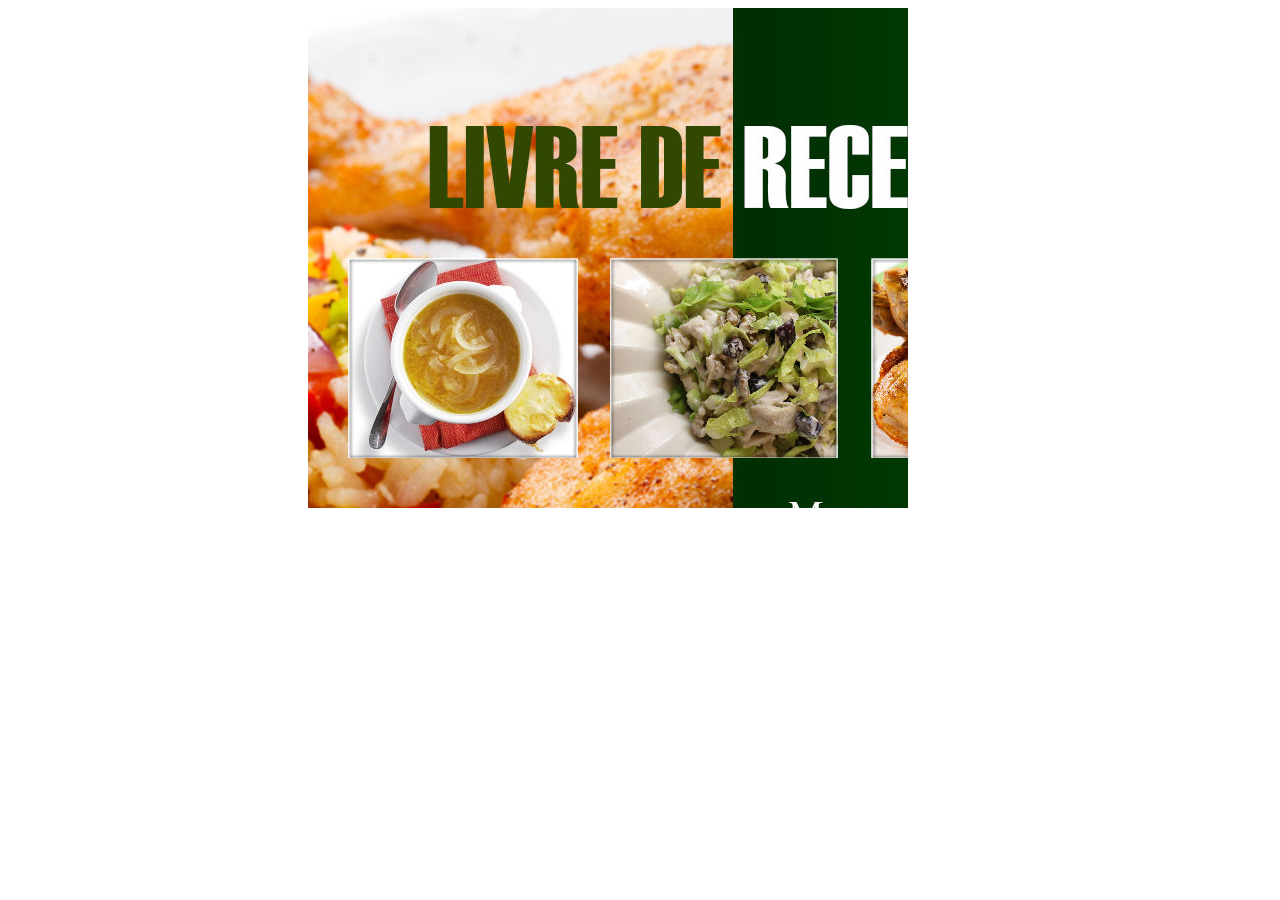
<file: index.html>
<!doctype html>
<html lang="en">
<head>
  <meta charset="UTF-8">
  <meta name="viewport"
        content="width=device-width, user-scalable=no, initial-scale=1.0, maximum-scale=1.0, minimum-scale=1.0">
  <meta http-equiv="X-UA-Compatible" content="ie=edge">
  <title>Test Task</title>
</head>
<body>
<div id="book">
  <div style="background-image: url(img/2.jpg);"></div>
  <div style="background-image: url(img/2.jpg);"></div>
  <div style="background-image: url(img/2.jpg);"></div>
  <div style="background-image: url(img/2.jpg);"></div>
</div>


<script src="./src/jQuery.js"></script>
<script src="./src/turn.js"></script>
<script src="src/main.js" type="module"></script>
</body>
</html>
</file>
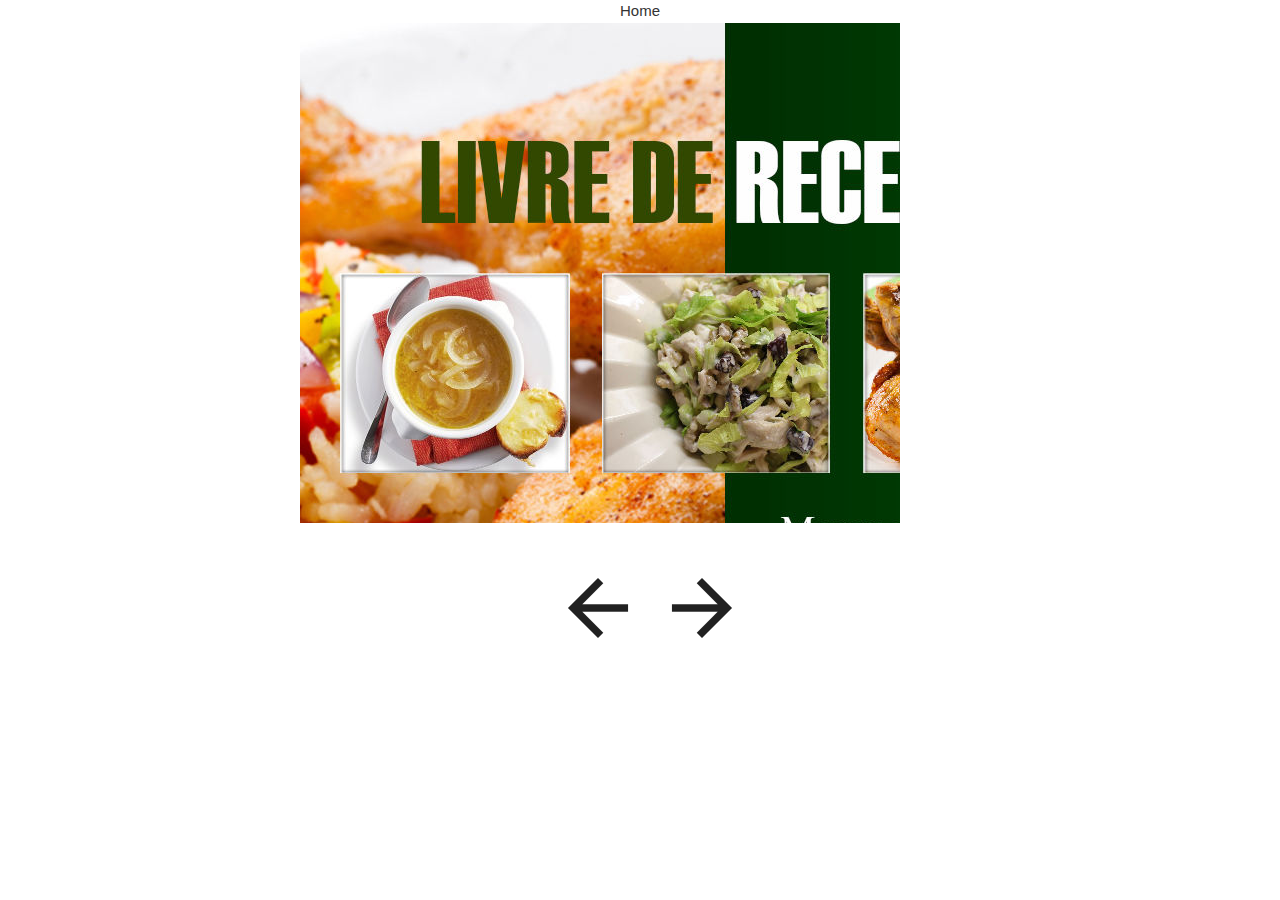
<file: book2.html>
<!doctype html>
<html lang="en">
<head>
  <meta charset="UTF-8">
  <meta name="viewport"
        content="width=device-width, user-scalable=no, initial-scale=1.0, maximum-scale=1.0, minimum-scale=1.0">
  <meta http-equiv="X-UA-Compatible" content="ie=edge">
  <link href="https://fonts.googleapis.com/icon?family=Material+Icons" rel="stylesheet">
  <link rel="stylesheet" href="CSS/main.css">
  <link rel="stylesheet" href="https://cdnjs.cloudflare.com/ajax/libs/materialize/1.0.0/css/materialize.min.css">
  <script src="https://cdnjs.cloudflare.com/ajax/libs/materialize/1.0.0/js/materialize.min.js"></script>
  <link rel="stylesheet" href="CSS/main.css">
  <title>Book2</title>
</head>
<body>
<a href="index.html"> Home </a>
<div id="book">
  <div style="background-image: url(img/2.jpg);"></div>
  <div style="background-image: url(img/2.jpg);"></div>
  <div style="background-image: url(img/2.jpg);"></div>
  <div style="background-image: url(img/2.jpg);"></div>
</div>
<div class="prevnext" style="text-align: center">
  <i class="large material-icons" onclick="prevPage()" id="next">arrow_back</i>
  <i class="large material-icons" onclick="page()" id="perv">arrow_forward</i>
</div>


<script src="./src/jQuery.js"></script>
<script src ="src/page.js"></script>
<script src="./src/turn.js"></script>
<script type="module" src="src/book2.js"></script>
</body>
</html>
</file>
<file: CSS/main.css>
a {
    text-decoration: none;
    color: #333333;
}

body {
    overflow: hidden;
    -webkit-background-size: cover;
    background-size: cover;
    text-align: center;
    justify-content: center;
}

.testBook {
    text-align: center;

}

#album {
    margin: 5% auto;
    width: 600px;
    height: 500px;
}

.prevnext {
    text-align: center;
    margin-top: 40px;
    font-size: 50px;
    cursor: pointer;
    margin-left: 20px;
}
#book{
    display: block;
}
</file>
